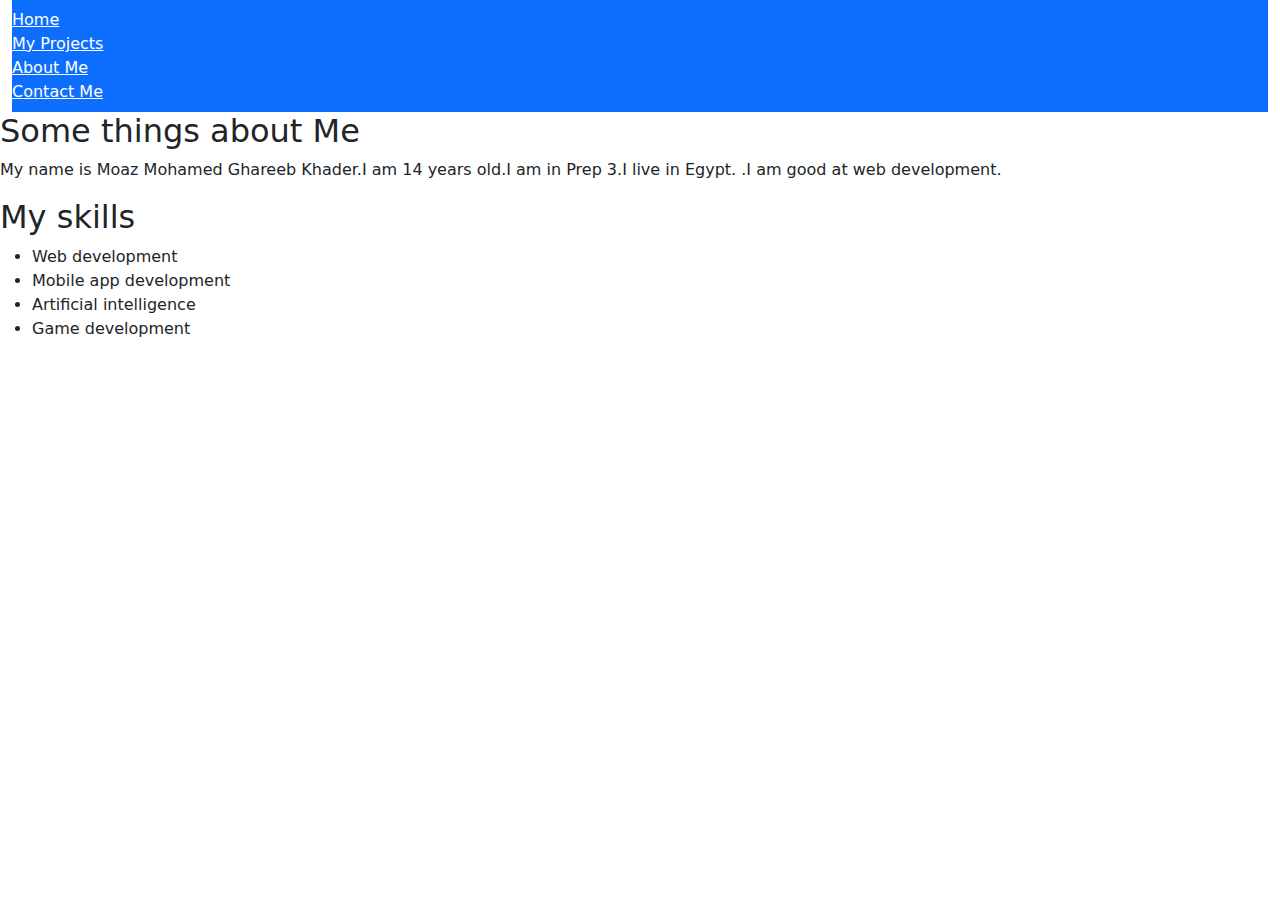
<file: About me.html>
<html lang="en">
<head>
    <meta charset="UTF-8">
    <meta name="viewport" content="width=device-width, initial-scale=1.0">
    <title>About Me</title>
    <link rel="stylesheet" href="About me.css">
    <link href="https://cdn.jsdelivr.net/npm/bootstrap@5.3.3/dist/css/bootstrap.min.css" rel="stylesheet">
    <script src="https://cdn.jsdelivr.net/npm/bootstrap@5.3.3/dist/js/bootstrap.bundle.min.js"></script>
</head>
<body>
    <div class="container-fluid">
        <nav class="navbar  bg-primary navbar-dark">
            <ul class="navbar-nav">
                <li class="nav-item"> <a  class="nav-link-active text-white" href="index.html">Home</a></li>
                <li class="nav-item"> <a class="nav-link-active text-white" href="projects.html">My Projects</a></li>
                <li class="nav-item"> <a class="nav-link-active text-white" href="About me.html" >About Me</a></li>
                <li class="nav-item"> <a class="nav-link-active text-white" href="contactme.html">Contact Me</a></li>
            </ul>
        </nav>
    </div>
    <h2> Some things about Me</h2>

    <p>My name is Moaz Mohamed Ghareeb Khader.I am 14 years old.I am in Prep 3.I live in Egypt.
       .I am good at web development.
    </p>

    <h2>My skills</h2>
    <ul>
        <li>Web development</li>
        <li>Mobile app development</li>
        <li>Artificial intelligence</li>
        <li>Game development</li>
    </ul>

    
    
</body>
</html>
</file>
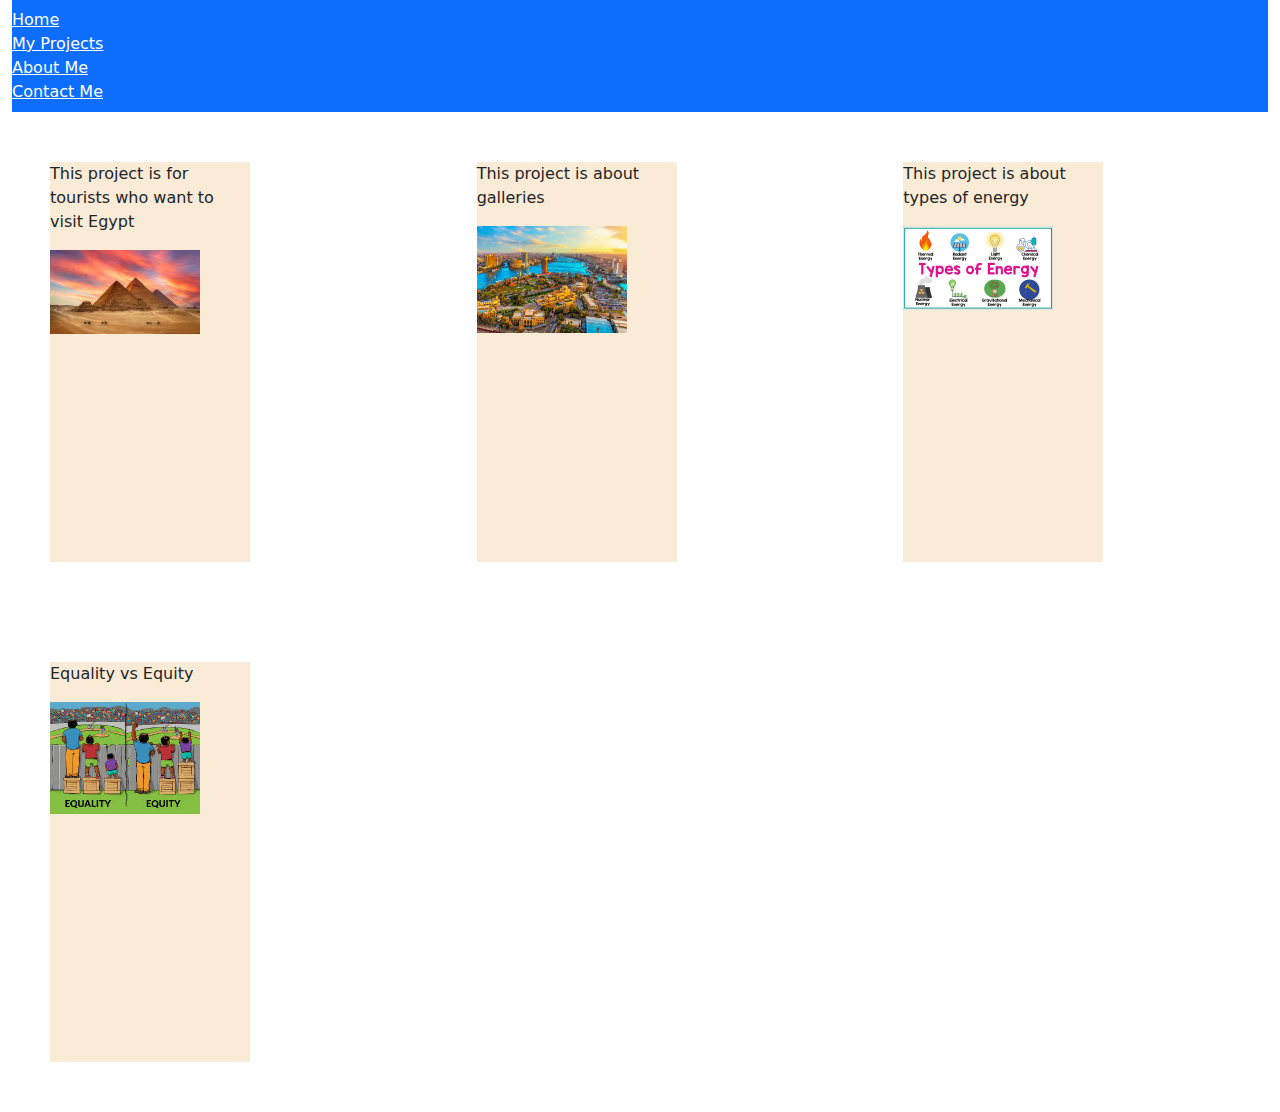
<file: projects.html>
<html lang="en">
<head>
    <meta charset="UTF-8">
    <meta name="viewport" content="width=device-width, initial-scale=1.0">
    <title>myprojects</title>
    <link rel="stylesheet" href="projects.css">
    <link href="https://cdn.jsdelivr.net/npm/bootstrap@5.3.3/dist/css/bootstrap.min.css" rel="stylesheet">
    <script src="https://cdn.jsdelivr.net/npm/bootstrap@5.3.3/dist/js/bootstrap.bundle.min.js"></script>

</head>
<body>
    <div class="grid">
        <div class="container-fluid">
            <nav class="navbar  bg-primary navbar-dark">
                <ul class="navbar-nav">
                    <li class="nav-item"> <a  class="nav-link-active text-white" href="index.html">Home</a></li>
                    <li class="nav-item"> <a class="nav-link-active text-white" href="projects.html">My Projects</a></li>
                    <li class="nav-item"> <a class="nav-link-active text-white" href="About me.html" >About Me</a></li>
                    <li class="nav-item"> <a class="nav-link-active text-white" href="contactme.html">Contact Me</a></li>
                </ul>
            </nav>
        </div>
        <div class="main">
            <div class="p project1">
                <p>
                    This project is for tourists who want to visit Egypt
    
                </p>
                
    
                <a href="https://drive.google.com/drive/folders/1emUhM1BnfI-W7iB9_U8exhkgV-o68Uf4?usp=drive_link"><img src="تنزيل (11).jpeg" alt="Egypt"> </a> 
            </div>
            <div class="p project2">
                 
                <p>
                    This project is about galleries
                </p>
                 <a href="https://drive.google.com/drive/folders/1Qgsof6lLIvZQAiz2GVJ5iCO0snuTMoGk?usp=drive_link"><img src="تنزيل (5).jpeg" alt="galleries"> </a> 
            </div>
            <div class="p project3">
                  
                <p>
                    This project is about types of energy
                </p>
                 <a href="https://drive.google.com/drive/folders/1NdvPYbqtClYTWs7q_q7oNQtsL1mB_obJ?usp=drive_link"><img src="تنزيل.png" alt="Types of energy"> </a> 
            </div>
            <div class="p project4">
             
                <p>
                    Equality vs Equity
                </p>
                 <a href="https://drive.google.com/drive/folders/1Oc6kMog0I-Qi-snnz018CIM4iXfFujp2?usp=drive_link"><img src="download.jpeg" alt="Equality vs Equity"> </a> 
            </div>
        </div>
    
    </div>
    


   
    
</body>
</html>
</file>
<file: About me.css>
body{
    background-color: gainsboro;
}
</file>
<file: projects.css>
.header{
    width: 100%;
    background-color:gainsboro ;
    display: block;

}
.main{
    display:grid;
    grid-template-columns: auto auto auto;
 }

.p{
    /* float: left; */
    width: 200px;
    height: 400px;
    background-color: antiquewhite;
    margin: 50px;
}
img{
    width: 150px;
}

.footer
{
    display: block;
    width: 100%;
    background-color: beige;
    bottom: 0%;
}

body{
    background-color: gainsboro;
}
</file>
